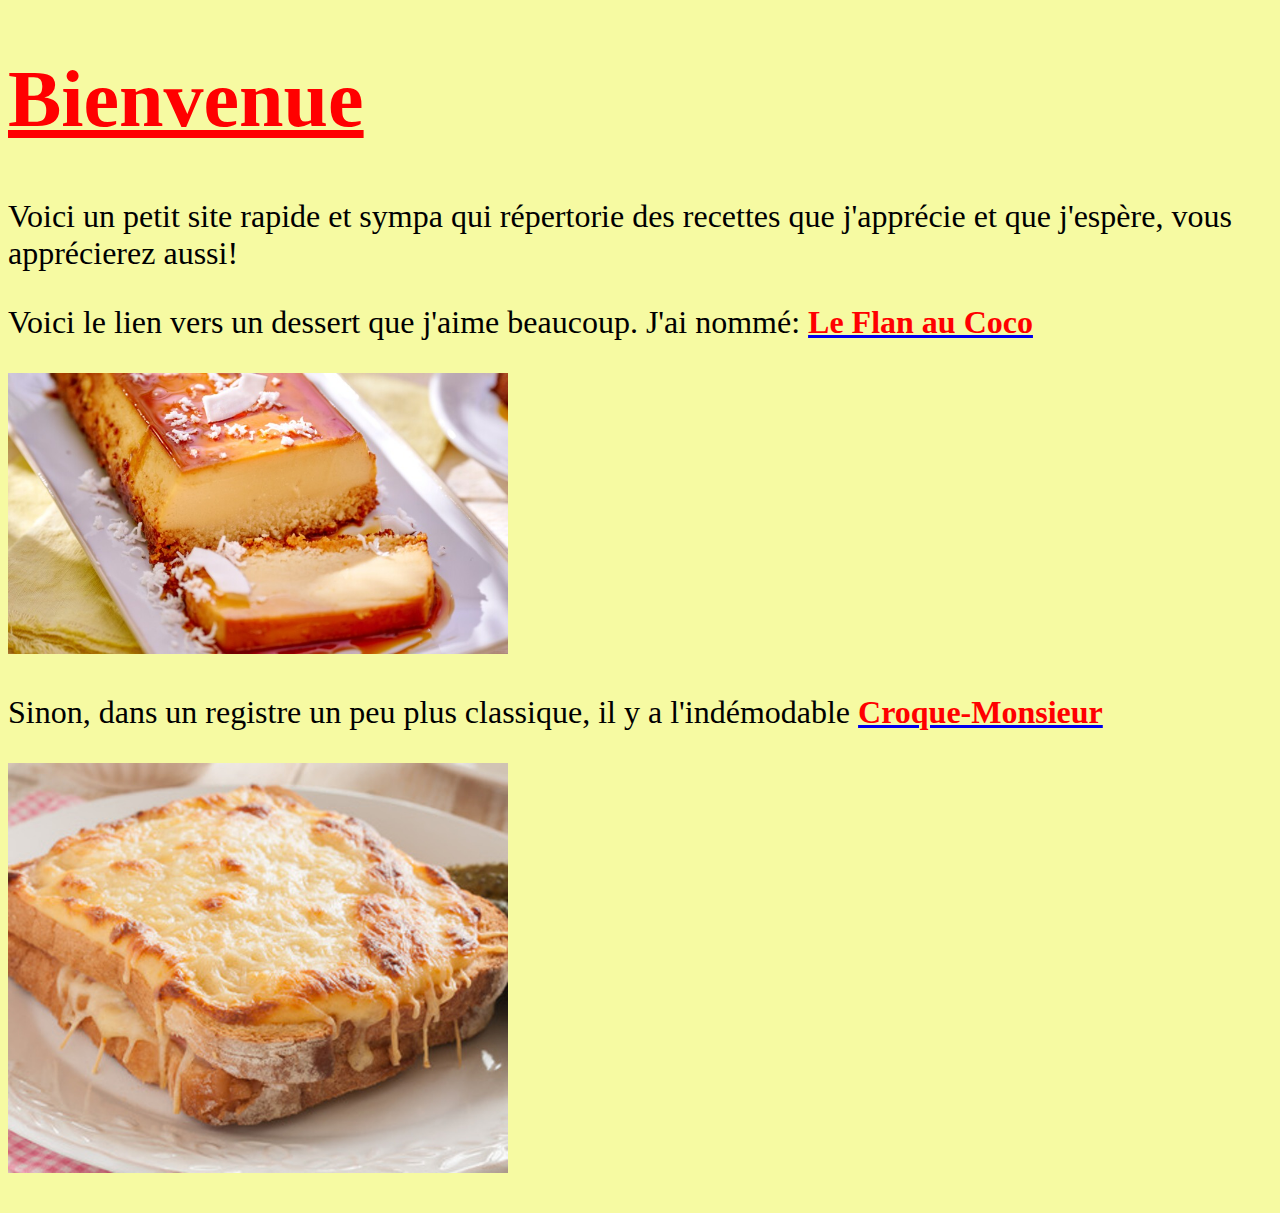
<file: index.html>
<!DOCTYPE html>
<html lang="fr">
  <head>
    <meta charset="UTF-8" />
    <link rel="stylesheet" a href="style.css" />
    <title>Accueil</title>
  </head>
  <body>
    <h1>Bienvenue</h1>
    <p>
      Voici un petit site rapide et sympa qui répertorie des recettes que
      j'apprécie et que j'espère, vous apprécierez aussi!
    </p>

    <p>
      Voici le lien vers un dessert que j'aime beaucoup. J'ai nommé:
      <a
        href="recipes/flancoco.html"
        title="mon dessert préféré"
        target="_blank"
        ><strong>Le Flan au Coco</strong></a
      >
    </p>

    <p>
      <img
        src="recipes/flancoco_photos/flan-a-la-noix-de-coco.jpeg"
        alt="Voyez comme il est appétissant"
      />
    </p>

    <p>
      Sinon, dans un registre un peu plus classique, il y a l'indémodable
      <a
        href="recipes/croquemonsieur.html"
        title="Qu'est-ce que ça me manque"
        target="_blank"
        ><strong>Croque-Monsieur</strong></a
      >
    </p>

    <p>
      <img
        src="recipes/croquemonsieur_photos/croque-monsieur-1.jpg"
        alt="ça donne envie n'est-ce pas"
      />
    </p>
    <!--La suite sur une autre machine-->
  </body>
</html>
</file>
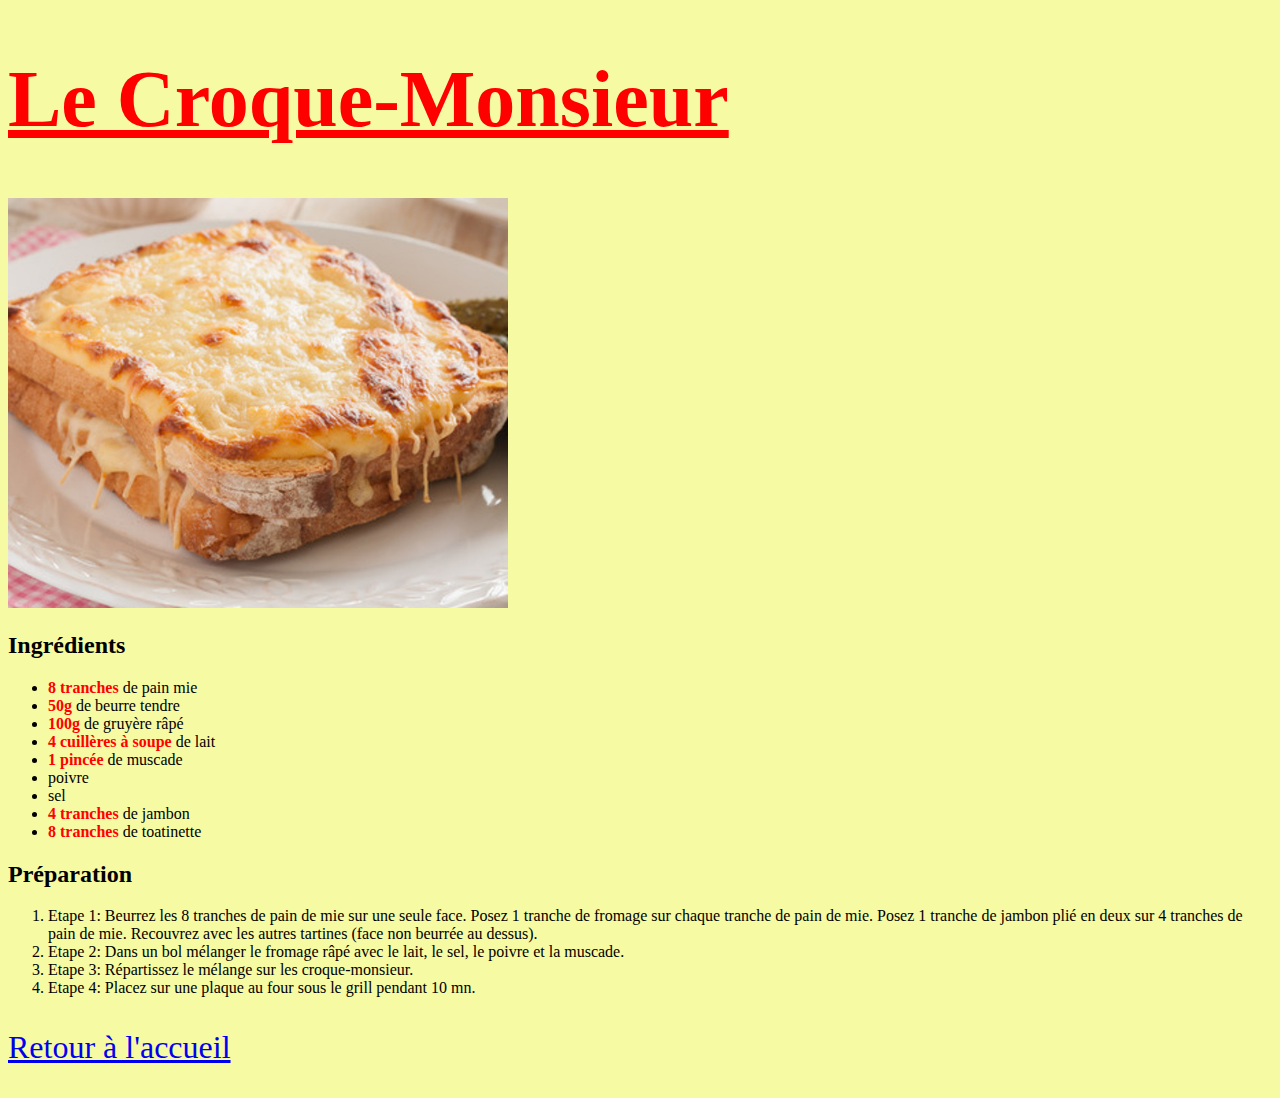
<file: recipes/croquemonsieur.html>
<!DOCTYPE html>
<html lang="fr">
  <head>
    <meta charset="UTF-8" />
    <link rel="stylesheet" href="../style.css">
    <title>Croque-Monsieur</title>
  </head>

    <h1>Le Croque-Monsieur</h1>
    <img src="croquemonsieur_photos/croque-monsieur-1.jpg" alt="Un autre de mes plats préférés" />



<h2>Ingrédients</h2>


  <ul>
    <li><strong>8 tranches</strong> de pain mie</li>
    <li><strong>50g</strong> de beurre tendre</li>
    <li><strong>100g</strong> de gruyère râpé</li>
    <li><strong>4 cuillères à soupe</strong> de lait</li>
    <li><strong>1 pincée</strong> de muscade</li>
    <li>poivre</li>
    <li>sel</li>
    <li><strong>4 tranches</strong> de jambon</li>
    <li><strong>8 tranches</strong> de toatinette</li>
  </ul>



<h2>Préparation</h2>


  <ol>
    <li>Etape 1: Beurrez les 8 tranches de pain de mie sur une seule face. Posez 1 tranche de fromage sur chaque tranche de pain de mie. Posez 1 tranche de jambon plié en deux sur 4 tranches de pain de mie. Recouvrez avec les autres tartines (face non beurrée au dessus). </li>
    <li>Etape 2: Dans un bol mélanger le fromage râpé avec le lait, le sel, le poivre et la muscade. </li>
    <li>Etape 3: Répartissez le mélange sur les croque-monsieur.</li>
    <li>Etape 4: Placez sur une plaque au four sous le grill pendant 10 mn.</li>
  </ol>


<p>
  <a href="../index.html" title="retour à l'accueil">Retour à l'accueil</a>
</p>

  </body>
</html>
</file>
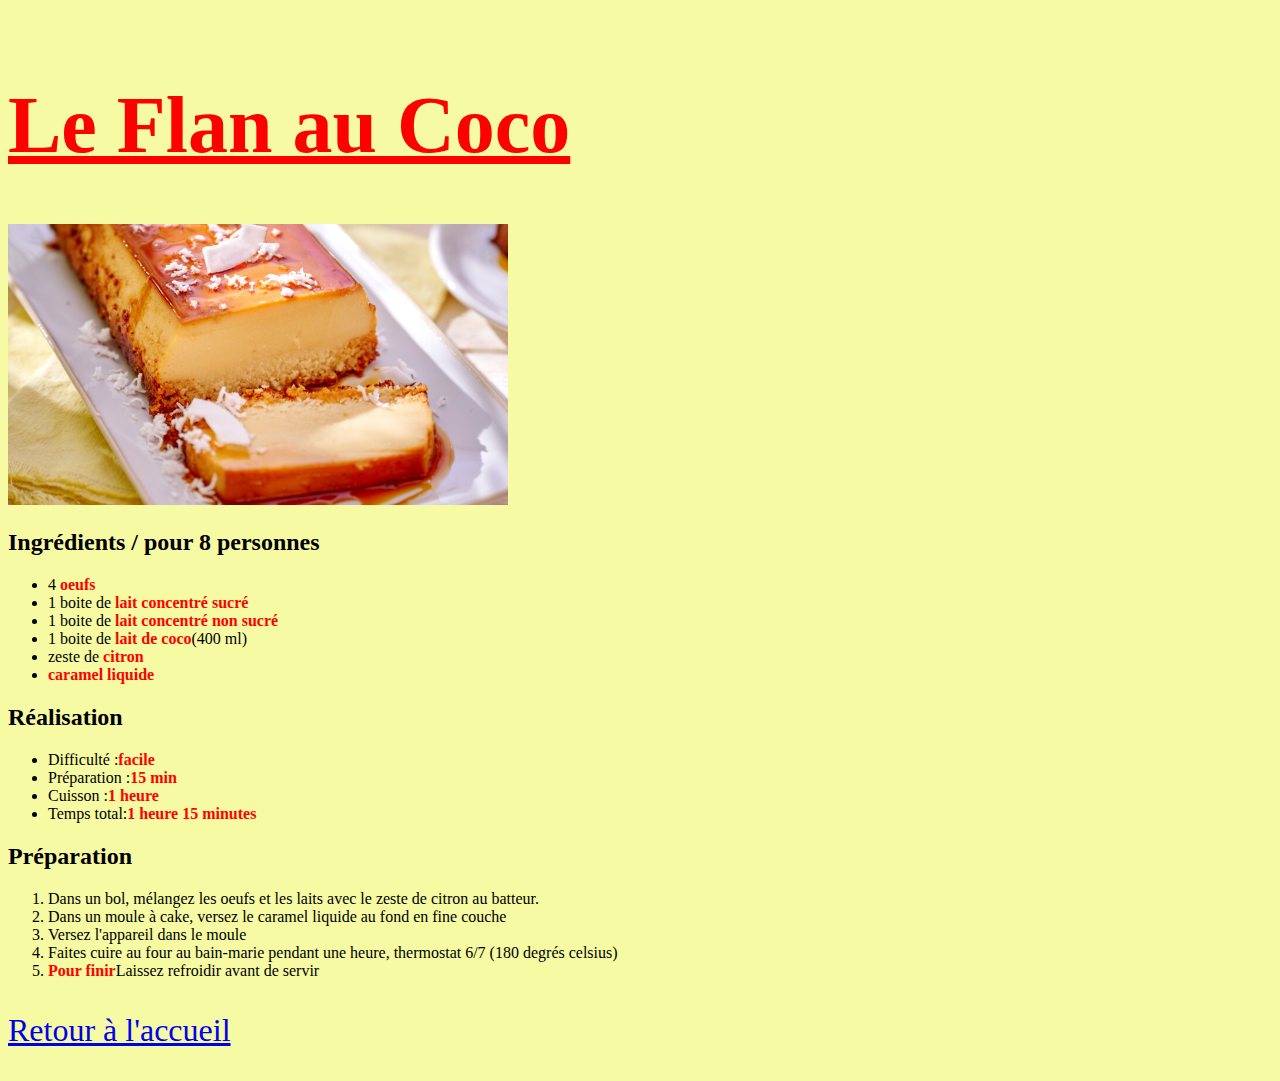
<file: recipes/flancoco.html>
<!DOCTYPE html>
<html lang="fr">
  <head>
    <meta charset="UTF-8" />
    <link rel="stylesheet" href="../style.css">
    <title>Flan au coco</title>
  </head>
  <br>
    <h1>Le Flan au Coco</h1>
    <img
      src="flancoco_photos/flan-a-la-noix-de-coco.jpeg"
      alt="Il est exquis"
    />
 
    <h2>Ingrédients / pour 8 personnes</h2>
     
      <ul>
        <li>4 <strong>oeufs</strong></li>
        <li>1 boite de <strong>lait concentré sucré</strong></li>
        <li>1 boite de <strong>lait concentré non sucré</strong></li>
        <li>1 boite de <strong>lait de coco</strong>(400 ml)</li>
        <li>zeste de <strong>citron</strong></li>
        <li><strong>caramel liquide</strong></li>
      </ul>
    
 
   <h2>Réalisation</h2>
   
     <ul>
       <li>Difficulté :<strong>facile</strong></li>
       <li>Préparation :<strong>15 min</strong></li>
       <li>Cuisson :<strong>1 heure</strong></li>
       <li>Temps total:<strong>1 heure 15 minutes</strong></li>
     </ul>
   

  <h2>Préparation</h2>
  
    <ol>
      <li>Dans un bol, mélangez les oeufs et les laits avec le zeste de citron au batteur.</li>
      <li>Dans un moule à cake, versez le caramel liquide au fond en fine couche</li>
      <li>Versez l'appareil dans le moule</li>
      <li>Faites cuire au four au bain-marie pendant une heure, thermostat 6/7 (180 degrés celsius)</li>
      <li><strong>Pour finir</strong>Laissez refroidir avant de servir</li>
    </ol>
  

  <p>
    <a href="../index.html" title="retour à l'accueil">Retour à l'accueil</a>
  </p>
  
  </body>
</html>
</file>
<file: style.css>
/*Mon fichier CSS*/
img {
  height: auto;
  width: 500px;
}

body{
  background-color: rgb(246, 250, 162);
}

h1{
  color: red;
  text-decoration: underline;
  font-size: 5em;
}

p{
  font-size: 2em;
}

strong{
  color: red;
}
</file>
